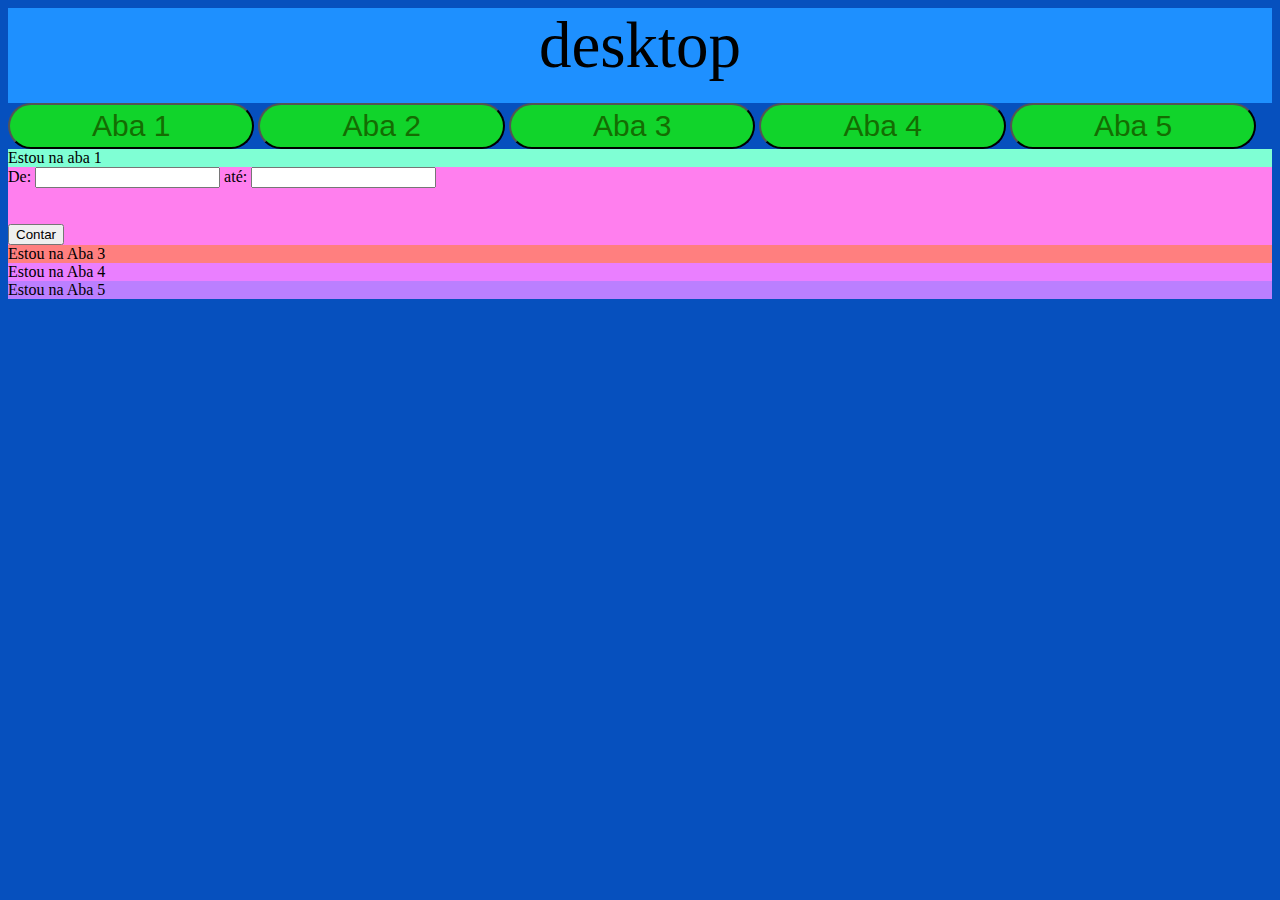
<file: Index.html>
<!DOCTYPE html>
<html lang="pt-br">
 
 <head>
   <meta charset="UTF-8">
   <meta name="viewport" content="width=device-width, initial-scale=1.0">
   <title>Documento.txt</title>
 </head>
  <script src="./script/script.js"></script>
  <link rel="stylesheet" href="./estilo/basico.css">
 
 <body>
  <header class="barra">
   
  <span class="mobile"> mobile </span>
  <span class="tablet"> tablet </span>
  <span class="desktop"> desktop </span>
   
   </header>
  
    <section class="conteudo">

    
    <div class="botoes">
      <button class="botao" id="btn1" onclick="abrir_aba(1);">Aba 1</button>
      <button class="botao" id="btn2" onclick="abrir_aba(2);">Aba 2</button>
      <button class="botao" id="btn3" onclick="abrir_aba(3);">Aba 3</button>
      <button class="botao" id="btn4" onclick="abrir_aba(4);">Aba 4</button>
      <button class="botao" id="btn5" onclick="abrir_aba(5);">Aba 5</button>
    </div>


    <div class="abas">
      <div class="aba" id="aba1">Estou na aba 1</div>



      <div class="aba" id="aba2">
                De: <input type="number" id="inicio">
                até: <input type="number" id="fim"><br>
                <div id="saida"><span id="valor"></span></div><br><br>
                <button onclick="contar();">Contar</button>
            </div>



    <div class="aba" id="aba3">Estou na Aba 3
    </div>


    <div class="aba" id="aba4">Estou na Aba 4</div>
    <div class="aba" id="aba5">Estou na Aba 5</div>
</div>
<!--  -->

   
    </section>

 </body>
</html>
</file>
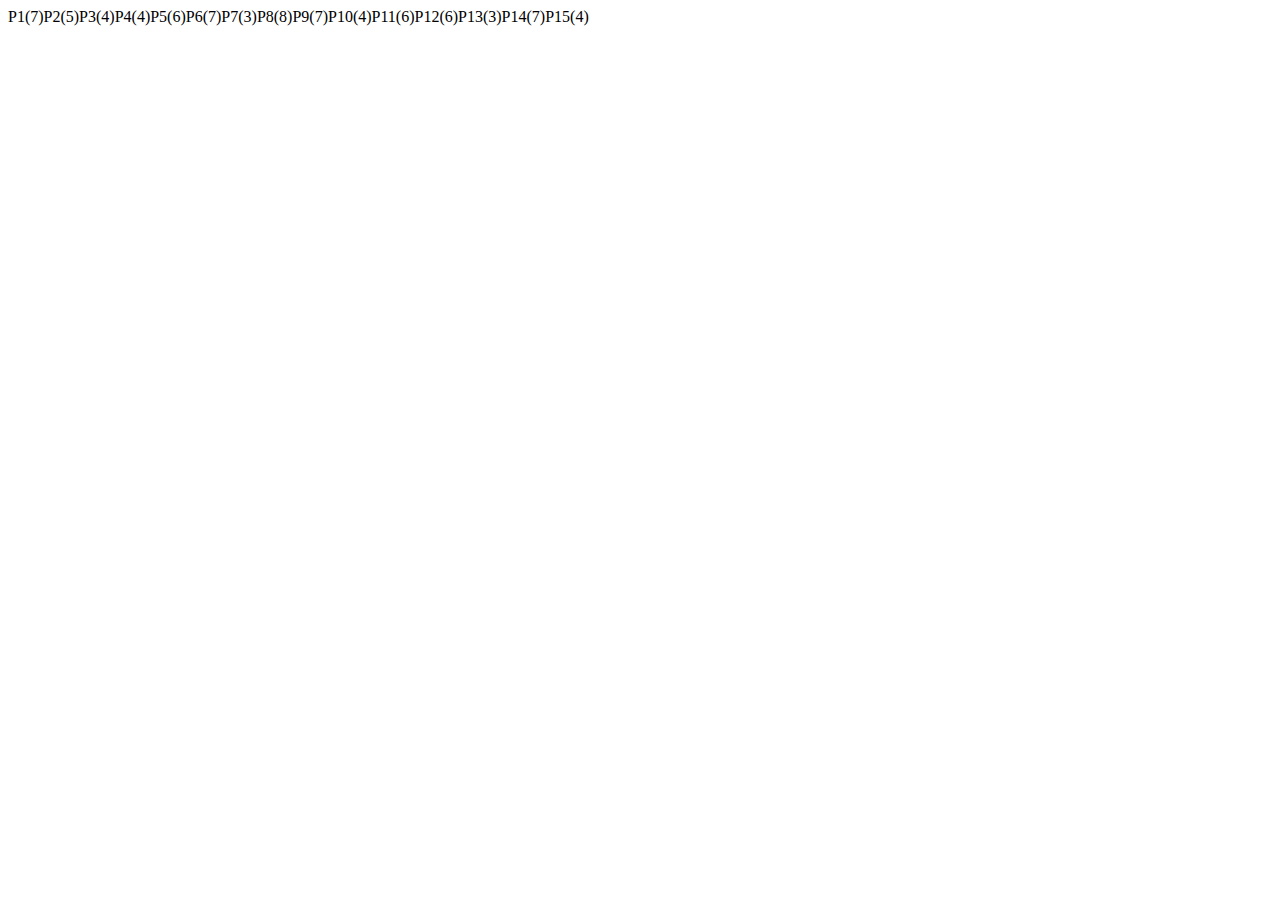
<file: exercicio/index.html>
<!DOCTYPE html>
<html lang="pt-br">
 
 <head>
   <meta charset="UTF-8">
   <meta name="viewport" content="width=device-width, initial-scale=1.0">
   <title>exercicio.txt</title>
 </head>


  <!--<link rel="stylesheet" href="./exercicio/estilo.css">  -->

 <body>

   
   </header>
  
  



        <div>
      <span id="saidaFilaGeral"> </span></div>

      <div class="caixas">
      <div class="cx1" > <span id="caixa1"></span></div>
      <div class="cx2" > <span id="caixa2"></span> </div> 
      <div class="cx3" > <span id="caixa3"></span></div>
      <div class="cx4" > <span id="caixa4"></span></div>
      <div class="cx5" > <span id="caixa5"></span></div>

    </div>
    <script src="script.js"></script>

 </body>
</html>
</file>
<file: estilo/basico.css>
body {
    background-color: rgb(6, 80, 190)
  }
  
  .conteudo {
    text-align: center;
  }


  .botao{
    background-color: rgb(219, 219, 219);
  text-align: center;
  font-size: 26px;
  width: 100%;
  padding-top: 4px;
  padding-bottom: 4px;
  border-radius: 60px;
}

.abas{
width: 100%;
height: 400px;
}


#aba1 {
    background-color: aquamarine;
}
#aba2 {
    background-color: rgb(255, 127, 238);
}
#aba3 {
    background-color: rgb(255, 127, 127);
}
#aba4 {
    background-color: rgb(234, 127, 255);
}
#aba5 {
    background-color: rgb(187, 127, 255);
}

.barra{
    width:100%;
    height: 70px;
    text-align: center;
    background-color: aquamarine;
}

.tablet{
    display:none;
}

.desktop{
    display: none;
}

.mobile{
    font-size:50px;
    color:rgb(163, 128, 128);
}



@media (min-width:800px){
    .desktop{display:none;}
    .mobile{display: none;}

    .barra{
        background-color: navy;

    }

    .tablet{
        font-size: 55px;
        color: grey;
        display: inline;
    }

    .conteudo{
        text-align: right;
    }
    
    .botao{
        margin-top: 0%;
        background-color: rgb(17, 212, 43);
        color: rgb(20, 109, 2);
        width: 19.5%;    
        font-size: 30px;
    }



}

@media (min-width:1228px){
    .mobile{display: none;}
    .tablet{display: none;}


    .barra{
        background-color: dodgerblue;
        height:95px;
    }

    .desktop{
        display:inline;
        font-size: 65px;
        color: black;
    }
    .conteudo{
        text-align: left;
    }
    .btn{
        margin-top: 0%;
        background-color: rgb(17, 189, 212);
        color: rgb(2, 27, 109);
        width: 19.5%;    
        font-size: 45px;
    }
}
</file>
